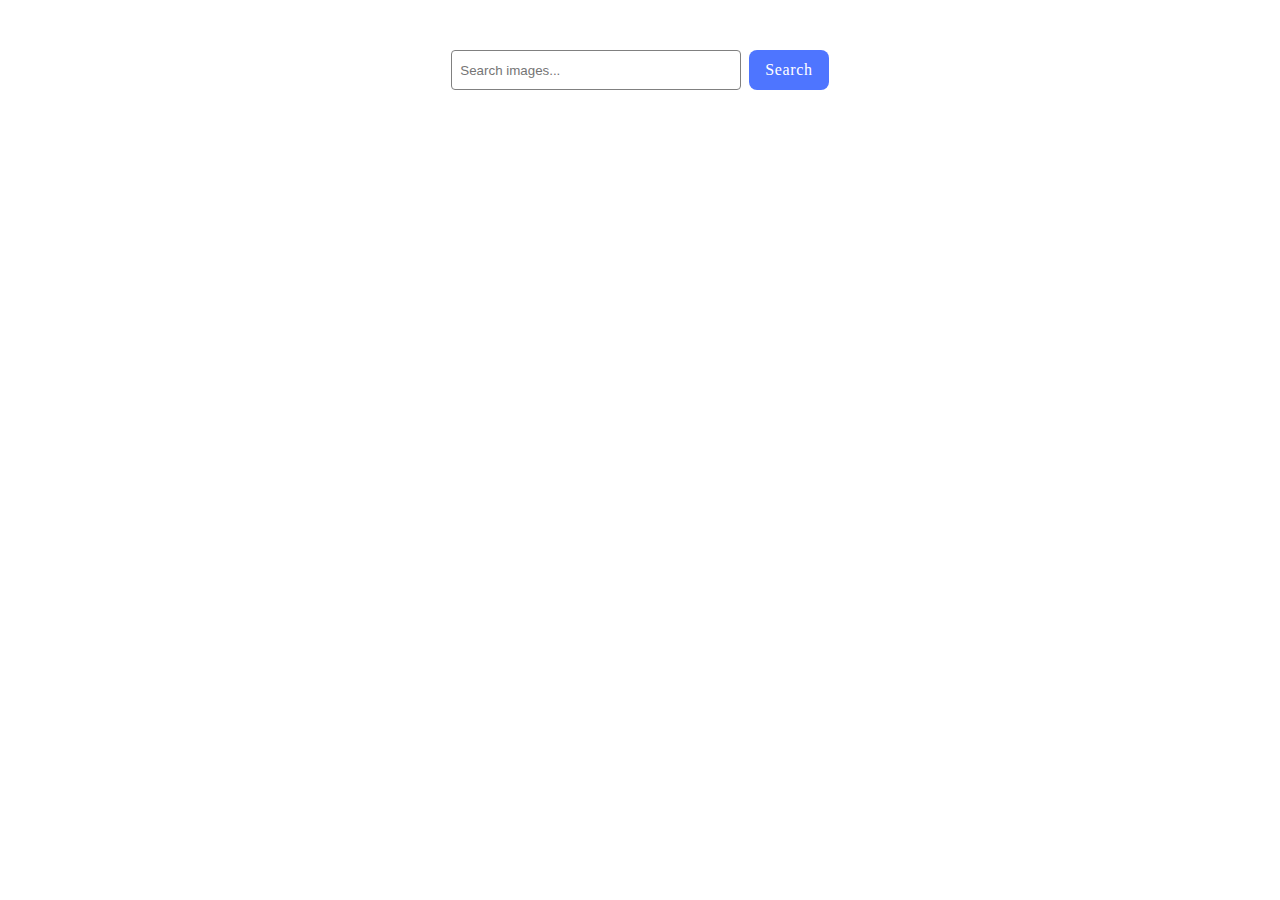
<file: src/index.html>
<!DOCTYPE html>
<html lang="en">

<head>
  <meta charset="UTF-8" />
  <link rel="icon" type="image/svg+xml" href="/favicon.svg" />
  <meta name="viewport" content="width=device-width, initial-scale=1.0" />
  <title>HW 11</title>
  <link rel="stylesheet" href="./css/styles.css" />
</head>

<body>
  <section>
    <div class="container">
      <form id="form">
        <input type="text" id='input' placeholder="Search images...">
        <button type="submit">Search</button>
      </form>
      <span id='loader' class="loader"></span>
      <ul id="gallery" class="gallery"></ul>
    </div>
  </section>


  <script type="module" src="./main.js"></script>
</body>

</html>
</file>
<file: src/css/styles.css>
/**
  |============================
  | include css partials with
  | default @import url()
  |============================
*/
@import url('./reset.css');
@import url(./gallery.css);

:root {
  font-family: Inter, Avenir, Helvetica, Arial, sans-serif;
  font-size: 16px;
  line-height: 24px;
  font-weight: 400;

  color: #242424;
  background-color: rgba(255, 255, 255, 0.87);

  font-synthesis: none;
  text-rendering: optimizeLegibility;
  -webkit-font-smoothing: antialiased;
  -moz-osx-font-smoothing: grayscale;
  -webkit-text-size-adjust: 100%;
}

form {
  display: flex;
  flex-direction: row;
  justify-content: center;
  margin-top: 50px;
  margin-bottom: 32px;
  gap: 8px;
}

input {
  border: 1px solid #808080;
  border-radius: 4px;
  padding: 8px;
  transition: all ease-in-out;
  width: 272px;
}

input:hover {
  border: 1px solid #000;
  outline: transparent;
  outline-offset: 4px;
}

input:active,
:focus {
  border: 1px solid #808080;
  outline: transparent;
  outline-offset: 4px;
}

button {
  display: inline-flex;
  padding: 8px 16px;
  justify-content: center;
  align-items: center;
  gap: 10px;
  max-width: 95px;
  border: transparent;
  border-radius: 8px;
  background: #4e75ff;
  color: #fff;
  font-family: Montserrat;
  font-size: 16px;
  font-style: normal;
  font-weight: 500;
  line-height: 24px;
  /* 150% */
  letter-spacing: 0.64px;
  transition: all ease-in-out;
}

button:hover {
  background: #6c8cff;
}

.container {
  max-width: 1280px;
  padding: 0 15px;
  margin: 0 auto;
}

.loader {
  margin-left: 600px;
  width: 48px;
  height: 48px;
  border: 5px solid;
  border-color: #FF3D00 transparent;
  border-radius: 50%;
  display: none;
  box-sizing: border-box;
  animation: rotation 1s linear infinite;
}

@keyframes rotation {
  0% {
    transform: rotate(0deg);
  }

  100% {
    transform: rotate(360deg);
  }
}
</file>
